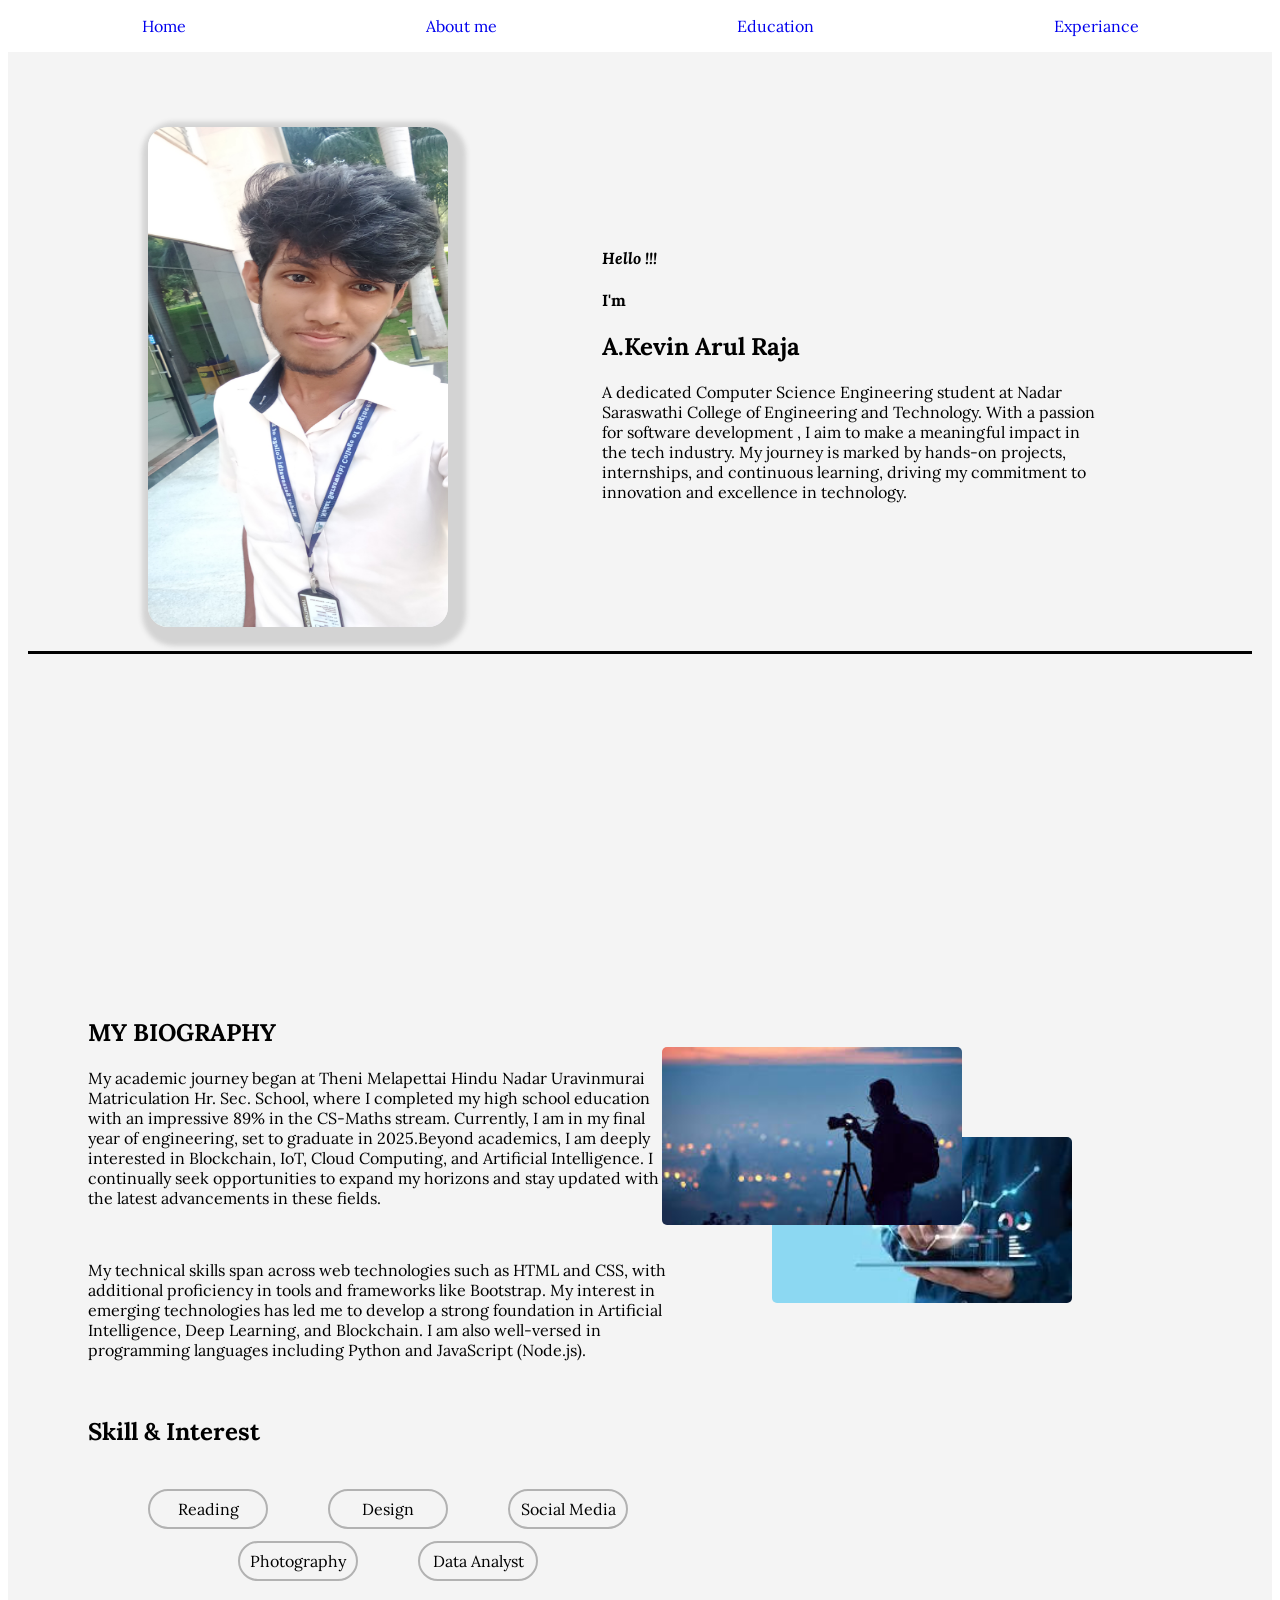
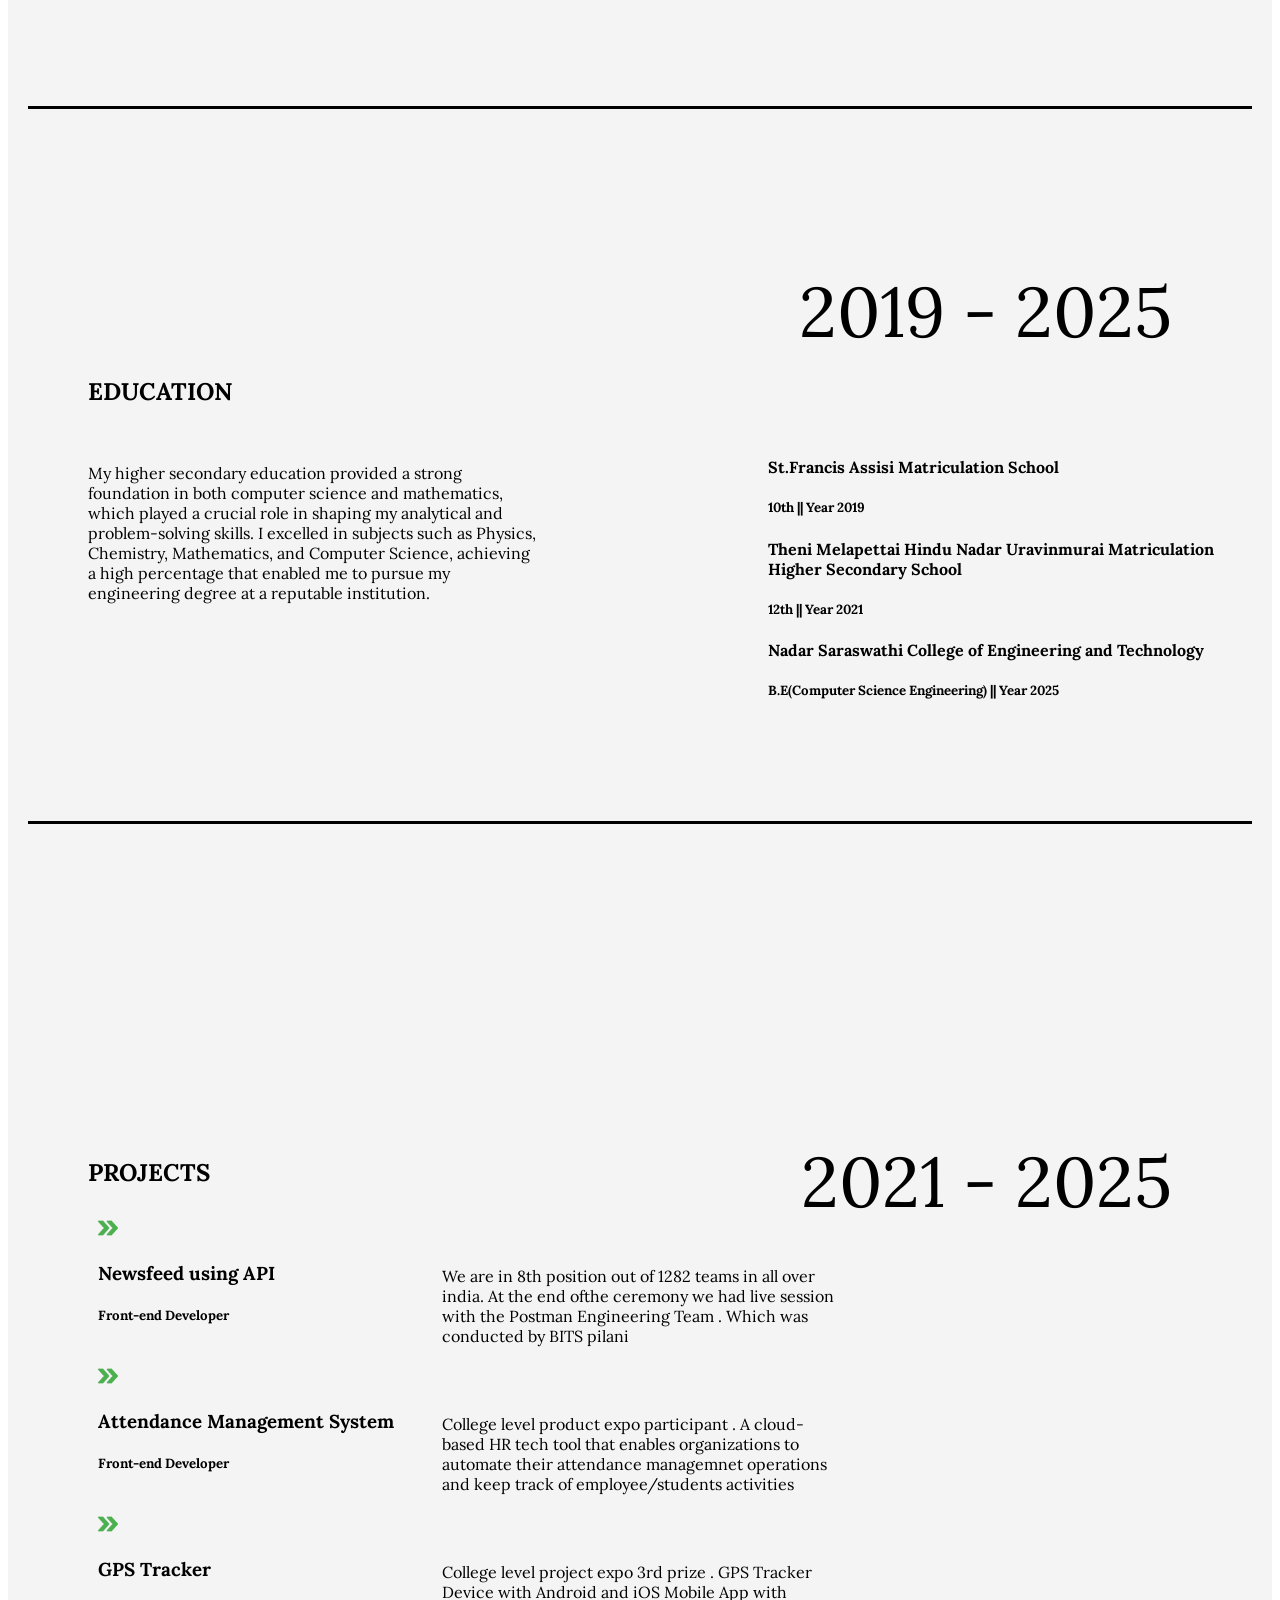
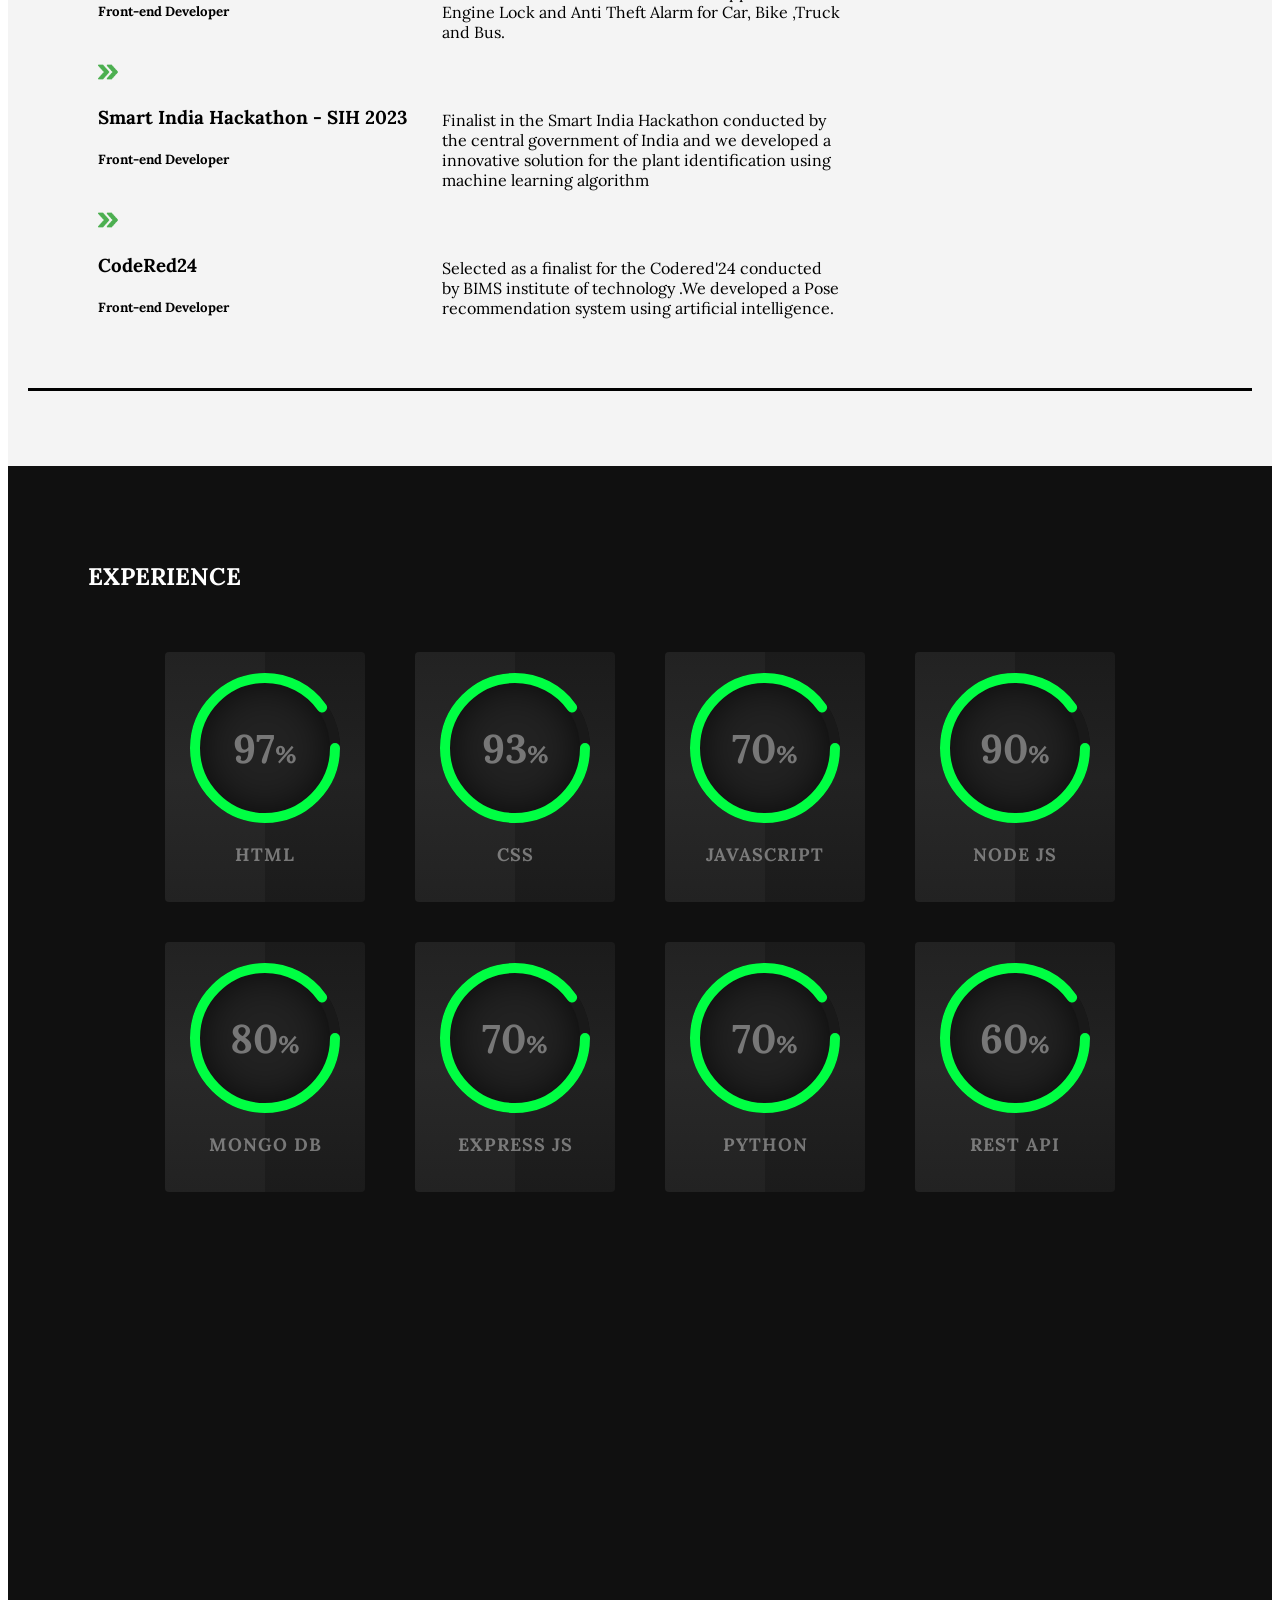
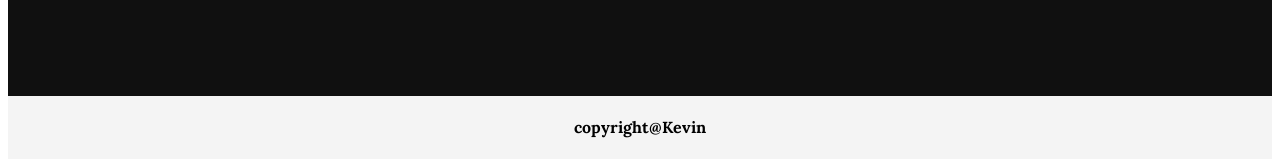
<file: index.html>
<!DOCTYPE html>
<html lang="en">
<head>
    <meta charset="UTF-8">
    <meta name="viewport" content="width=device-width, initial-scale=1.0">
    <link rel="preconnect" href="https://fonts.googleapis.com">
    <link rel="preconnect" href="https://fonts.gstatic.com" crossorigin>
    <link href="https://fonts.googleapis.com/css2?family=Lora:ital,wght@0,400..700;1,400..700&display=swap" rel="stylesheet">
    <link rel="stylesheet" href="./style.css">
    <title>My Portofolio</title>
    <style>
     @media (max-width: 768px) {
            nav ul {
                flex-direction: column;
            }

            .cards {
                flex-direction: column;
                align-items: center;
            }

            .card {
                width: 90%;
            }
        }

        @media (max-width: 480px) {
            nav ul li {
                padding: 5px;
            }

            nav ul li a {
                font-size: 1em;
            }

            .section {
                padding: 10px;
            }

            .card {
                width: 100%;
                margin: 5px 0;
            }

            .section h2 {
                font-size: 1.5em;
            }

            .section p {
                font-size: 1em;
                padding: 0 10px;
            }

            .intro-text {
                font-size: 1.2em;
            }
        }

        @media (max-width: 320px) {
            .section {
                padding: 5px;
            }

            .section h2 {
                font-size: 1.2em;
            }

            .section p {
                font-size: 0.9em;
            }

            .intro-text {
                font-size: 1em;
            }

            nav ul li a {
                font-size: 0.9em;
            }
        }
</style>
</head>
<body>
    <nav>
        <ul>
            <li><a href="#section1">Home</a></li>
            <li><a href="#section2">About me</a></li>
            <li><a href="#section3">Education</a></li>
            <li><a href="#section4">Experiance</a></li>
        </ul>
    </nav>
    <section class="section1" id="section1"> 
        <img src="./images/kevinimage.jpg" alt="image" style=" box-shadow: 6px 7px 5px 12px lightgrey;">
        <div class="bio">
            <h4><I>Hello !!!</I></h4><h4>I'm</h4>
            <h2>A.Kevin Arul Raja</h2>
            <p style="width:500px">A dedicated Computer Science Engineering student at Nadar Saraswathi College of Engineering and Technology. With a passion for software development  , I aim to make a meaningful impact in the tech industry. My journey is marked by hands-on projects, internships, and continuous learning, driving my commitment to innovation and excellence in technology.

            </p>
            
        </div><br>
        <div style="background-color: black;width: 1wh;height: 3px;margin-top: 20px;"></div>
    </section>
    <section class="section2" id="section2">
        <img src="./images/download.jpeg" alt="image" width="300px" style="border-radius: 5px;">
        <img src="./images/download (1).jpeg" alt="image" width="300px" style="margin-top: 50px;margin-right: -190px;border-radius: 5px;">
        <!-- <img src="./download (2).jpeg" alt="image" width="300px" style="margin-top: 220px;margin-right: -500px;"> -->
        <div class="biography" style="width: 600px;">
            <h1>MY BIOGRAPHY</h1>
            <p>My academic journey began at Theni Melapettai Hindu Nadar Uravinmurai Matriculation Hr. Sec. School, where I completed my high school education with an impressive 89% in the CS-Maths stream. Currently, I am in my final year of engineering, set to graduate in 2025.Beyond academics, I am deeply interested in Blockchain, IoT, Cloud Computing, and Artificial Intelligence. I continually seek opportunities to expand my horizons and stay updated with the latest advancements in these fields.</p><br>
            <p>My technical skills span across web technologies such as HTML and CSS, with additional proficiency in tools and frameworks like Bootstrap. My interest in emerging technologies has led me to develop a strong foundation in Artificial Intelligence, Deep Learning, and Blockchain. I am also well-versed in programming languages including Python and JavaScript (Node.js).</p>
        </div><br>
        <div class="skill">
            <h2>Skill & Interest</h2>
            <ul>
                <li>Social Media</li>
                <li>Design</li>
                <li>Reading</li><br>
                <li>Data Analyst</li>
                <li>Photography</li>
            </ul>
        </div><br>
        <div style="background-color: black;width: 1wh;height: 3px;margin-top: 20px;"></div>

    </section>
    <section class="section3" id="section3">
        <div class="year">
            2019 - 2025
        </div>
        <div class="education-section">
            <div class="education" style="width: 450px;">
                <h1>EDUCATION</h1><br>
                <p>My higher secondary education provided a strong foundation in both computer science and mathematics, which played a crucial role in shaping my analytical and problem-solving skills. I excelled in subjects such as Physics, Chemistry, Mathematics, and Computer Science, achieving a high percentage that enabled me to pursue my engineering degree at a reputable institution.</p>
            </div>
        
            <div class="education-details">
                <ul>
                    <li>
                        <h4>St.Francis Assisi Matriculation School</h4>
                        <h5>10th || Year 2019</h5>
                    </li>
                    <li>
                        <h4>Theni Melapettai Hindu Nadar Uravinmurai Matriculation Higher Secondary School</h4>
                        <h5>12th || Year 2021</h5>
                    </li>
                    <li>
                        <h4>Nadar Saraswathi College of Engineering and Technology</h4>
                        <h5>B.E(Computer Science Engineering) || Year 2025</h5>
                    </li>
                </ul>
            </div>
        </div>
        <br>
        <div style="background-color: black;width: 1wh;height: 3px;margin-top: 100px;"></div>
    </section>
    <section class="section4" id="section4">
        <div class="year">
            2021 - 2025
        </div>
        <h1>PROJECTS</h1>
        <div class="project-details">
            <ul>
                <li>
                    <img src="./images/fast-forward.png" alt="img" style="width: 20px;display: inline-flex;">
                    <h3>Newsfeed using API</h3>
                    <h5>Front-end Developer</h5>
                    <p>We are in 8th position out of 1282 teams in all over india. At the end ofthe ceremony we had live session with the Postman Engineering Team . Which was conducted by BITS pilani</p>
                </li>
                <li>
                    <img src="./images/fast-forward.png" alt="img" style="width: 20px;display: inline-flex;">
                    <h3>Attendance Management System</h3>
                    <h5>Front-end Developer</h5>
                    <p>College level product expo participant . A cloud-based HR tech tool that enables organizations to automate their attendance managemnet operations and keep track of employee/students activities</p>
                    
                </li>
                <li>
                    <img src="./images/fast-forward.png" alt="img" style="width: 20px;display: inline-flex;">
                    <h3>GPS Tracker</h3>
                    <h5>Front-end Developer</h5>
                    <p>College level project expo 3rd prize . GPS Tracker Device with Android
                        and iOS Mobile App with Engine Lock and Anti Theft Alarm for Car, Bike
                        ,Truck and Bus.</p>
                </li>
                <li>
                    <img src="./images/fast-forward.png" alt="img" style="width: 20px;display: inline-flex;">
                    <h3>Smart India Hackathon - SIH 2023</h3>
                    <h5>Front-end Developer</h5>
                    <p>Finalist in the Smart India Hackathon conducted by the central
                        government of India and we developed a innovative solution for the plant identification using machine learning algorithm</p>
                </li>
                <li>
                    <img src="./images/fast-forward.png" alt="img" style="width: 20px;display: inline-flex;">
                    <h3>CodeRed24</h3>
                    <h5>Front-end Developer</h5>
                    <p>Selected as a finalist for the Codered'24 conducted by BIMS institute of
                        technology .We developed a Pose recommendation system using
                        artificial intelligence.
                        </p>
                </li>
            </ul>
        </div>
        <div style="background-color: black;width: 1wh;height: 3px;margin-top: 40px;"></div>
    </section>
    <section class="section5" id="section5">
        <h2 style="color: white;margin-left: 60px;display: block;">EXPERIENCE</h2><br>
        <div class="container">
            <div class="cards">
                <div class="card">
                    <div class="box">
                        <div class="percent">
                            <svg>
                                <circle cx="70" cy="70" r="70"></circle>
                                <circle cx="70" cy="70" r="70"></circle>
                            <svg>
                            <div class="num">
                                <h2>97<span>%</span></h2>
                            </div>
                        </div>
                        <h2 class="text">Html</h2>
                    </div>
                </div>
                <div>
                    <div class="card">
                        <div class="box">
                            <div class="percent">
                                <svg>
                                    <circle cx="70" cy="70" r="70"></circle>
                                    <circle cx="70" cy="70" r="70"></circle>
                                <svg>
                                <div class="num">
                                    <h2>93<span>%</span></h2>
                                </div>
                            </div>
                            <h2 class="text">Css</h2>
                        </div>
                    </div>
                </div>
                <div>
                    <div class="card">
                        <div class="box">
                            <div class="percent">
                                <svg>
                                    <circle cx="70" cy="70" r="70"></circle>
                                    <circle cx="70" cy="70" r="70"></circle>
                                <svg>
                                <div class="num">
                                    <h2>70<span>%</span></h2>
                                </div>
                            </div>
                            <h2 class="text">Javascript</h2>
                        </div>
                    </div>
                </div>
                <div>
                    <div class="card">
                        <div class="box">
                            <div class="percent">
                                <svg>
                                    <circle cx="70" cy="70" r="70"></circle>
                                    <circle cx="70" cy="70" r="70"></circle>
                                <svg>
                                <div class="num">
                                    <h2>90<span>%</span></h2>
                                </div>
                            </div>
                            <h2 class="text">Node JS</h2>
                        </div>
                    </div>
                </div>


                <div>
                    <div class="card">
                        <div class="box">
                            <div class="percent">
                                <svg>
                                    <circle cx="70" cy="70" r="70"></circle>
                                    <circle cx="70" cy="70" r="70"></circle>
                                <svg>
                                <div class="num">
                                    <h2>80<span>%</span></h2>
                                </div>
                            </div>
                            <h2 class="text">Mongo DB</h2>
                        </div>
                    </div>
                </div>
                <div>
                    <div class="card">
                        <div class="box">
                            <div class="percent">
                                <svg>
                                    <circle cx="70" cy="70" r="70"></circle>
                                    <circle cx="70" cy="70" r="70"></circle>
                                <svg>
                                <div class="num">
                                    <h2>70<span>%</span></h2>
                                </div>
                            </div>
                            <h2 class="text">Express JS</h2>
                        </div>
                    </div>
                </div>
                <div>
                    <div class="card">
                        <div class="box">
                            <div class="percent">
                                <svg>
                                    <circle cx="70" cy="70" r="70"></circle>
                                    <circle cx="70" cy="70" r="70"></circle>
                                <svg>
                                <div class="num">
                                    <h2>70<span>%</span></h2>
                                </div>
                            </div>
                            <h2 class="text">Python</h2>
                        </div>
                    </div>
                </div>
                <div>
                    <div class="card">
                        <div class="box">
                            <div class="percent">
                                <svg>
                                    <circle cx="70" cy="70" r="70"></circle>
                                    <circle cx="70" cy="70" r="70"></circle>
                                <svg>
                                <div class="num">
                                    <h2>60<span>%</span></h2>
                                </div>
                            </div>
                            <h2 class="text">REST API</h2>
                        </div>
                    </div>
                </div>
                
        </div>
    </section>
    <footer>
        <h4>copyright@Kevin</h4>
    </footer>
    <script>
        document.querySelectorAll('nav a').forEach(anchor => {
            anchor.addEventListener('click', function(e) {
                e.preventDefault();
        
                const targetId = this.getAttribute('href');
                const targetElement = document.querySelector(targetId);
        
                targetElement.scrollIntoView({
                    behavior: 'smooth'
                });
            });
        });
        window.addEventListener('scroll', function() {
            const navbar = document.getElementById('navbar');
            if (window.scrollY > 50) {
                navbar.classList.add('scrolled');
            } else {
                navbar.classList.remove('scrolled');
            }
        });
        </script>
</body>
</html>
</file>
<file: style.css>
*{
    padding: 0;
    font-family: "Lora", serif;
   
    
}
.nanum-gothic-regular {
    font-family: "Nanum Gothic", sans-serif;
    font-weight: 400;
    font-style: normal;
  }
  
nav ul{
    display: flex;
    justify-content: center;
    
}
nav ul li , a{
    margin:0 60px;
    list-style: none;
    text-decoration: none;
    transition: color 0.3s ease-in;
}
nav ul li a:hover {

    color: #fd6868;
}
section{
    padding: 75px 20px;
    min-height: 80vh;
}
.section1 {
    /* background-color: #f4f4f4; */
    background-color: #f4f4f4;
}
.section1 img{
    /* display: inline-flex; */
    border-radius: 20px;
    width: 300px;
    height: 500px;
    margin-left: 120px;
}
.bio{
    float: right;
    position: relative;
    margin-right: 150px;
    margin-top: 100px;
    justify-content: center;
    /* text-align: center; */
}

.section2 {
    /* background-color: #e2e2e2; */
    background-color: #f4f4f4;
}
.section2 img{
    margin-top: 140px;
    margin-right: 180px;
    float: right;
}
.biography{
    margin-left: 60px;
}
.skill{
    margin-left: 60px;
    width:600px;
    height: 250px;
}
.skill ul{
    display: inline-flex;
    flex-direction: row-reverse;
    flex-wrap: wrap;
    align-content: stretch;
    justify-content: center;
}

.skill ul li{
    display: flexbox;
    list-style: none;
    border: #b2b2b2 2px solid;
    padding: 8px;
    width: 100px;
    border-radius: 30px;
    margin: 6px 30px;
   text-align: center;
}

.section3 {
    /* background-color: #cccccc; */
    background-color: #f4f4f4;
}
.education{
    /* display: inline-block; */
    margin-left: 60px;
    /* margin-top: 50px; */
}
.year{
    float: right;
    font-size: 70px;
    margin-right: 80px;
}
.education-details ul li{
    list-style: none;
}
.education-details{
    width: 500px;
    margin-top: 80px;
    margin-left: 230px;
}
.education-section{
    display: inline-flex;
}
.section4 {
    /* background-color: #b2b2b2; */
    background-color: #f4f4f4;
}
.project-details ul li{
    list-style: none;
    padding: 10px;
}
.project-details{
    margin-top: 20px;
    margin-left: 60px;
}
.section4 h1{
    margin-left: 60px;
}
.project-details ul li p{
    float: right;
    width: 400px;
    display: inline-flex;
    margin-top: -80px;
    margin-right: 400px;
}




.section5 {
    min-height: 120vh;
    background-color: #101010;
}

.cards {
    display: flex;
    flex-wrap: wrap;
    justify-content: space-around;
    margin: 0 auto;
    max-width: 1200px;
}

.card {
    margin: 20px;
}

.container {
    display: flex;
    flex-wrap: wrap;
    justify-content: space-around;
    max-width: 1000px;
    margin: 0 auto;
}

.container .card {
    position: relative;
    width: 200px;
    background: linear-gradient(0deg, #1b1b1b, #222, #1b1b1b);
    display: flex;
    justify-content: center;
    align-items: center;
    height: 250px;
    border-radius: 4px;
    text-align: center;
    overflow: hidden;
    transition: 0.5s;
}

.container .card:hover {
    transform: translateY(-10px);
    box-shadow: 0 15px 35px rgba(0, 0, 0, .5);
}

.container .card:before {
    content: '';
    position: absolute;
    top: 0;
    left: -50%;
    width: 100%;
    height: 100%;
    background: rgba(255, 255, 255, .03);
    pointer-events: none;
    z-index: 1;
}

.percent {
    position: relative;
    width: 150px;
    height: 150px;
    border-radius: 50%;
    box-shadow: inset 0 0 50px #000;
    background: #222;
    z-index: 1000;
}

.percent .num {
    position: absolute;
    top: 0;
    left: 0;
    width: 100%;
    height: 100%;
    display: flex;
    justify-content: center;
    align-items: center;
    border-radius: 50%;
}

.percent .num h2 {
    color: #777;
    font-weight: 700;
    font-size: 40px;
    transition: 0.5s;
}

.card:hover .percent .num h2 {
    color: #fff;
    font-size: 60px;
}

.percent .num h2 span {
    color: #777;
    font-size: 24px;
    transition: 0.5s;
}

.card:hover .percent .num h2 span {
    color: #fff;
}

.text {
    position: relative;
    color: #777;
    margin-top: 20px;
    font-weight: 700;
    font-size: 18px;
    letter-spacing: 1px;
    text-transform: uppercase;
    transition: 0.5s;
}

.card:hover .text {
    color: #fff;
}

svg {
    position: relative;
    width: 150px;
    height: 150px;
    z-index: 1000;
}

svg circle {
    width: 100%;
    height: 100%;
    fill: none;
    stroke: #191919;
    stroke-width: 10;
    stroke-linecap: round;
    transform: translate(5px, 5px);
}

svg circle:nth-child(2) {
    stroke-dasharray: 440;
    stroke-dashoffset: 440;
}

.card:nth-child(1) svg circle:nth-child(2) {
    stroke-dashoffset: calc(440 - (440 * 90) / 100);
    stroke: #00ff43;
}
footer{
    background-color: #f4f4f4;
    display: flex;
    justify-content: center;
    text-align: center;
}
</file>
